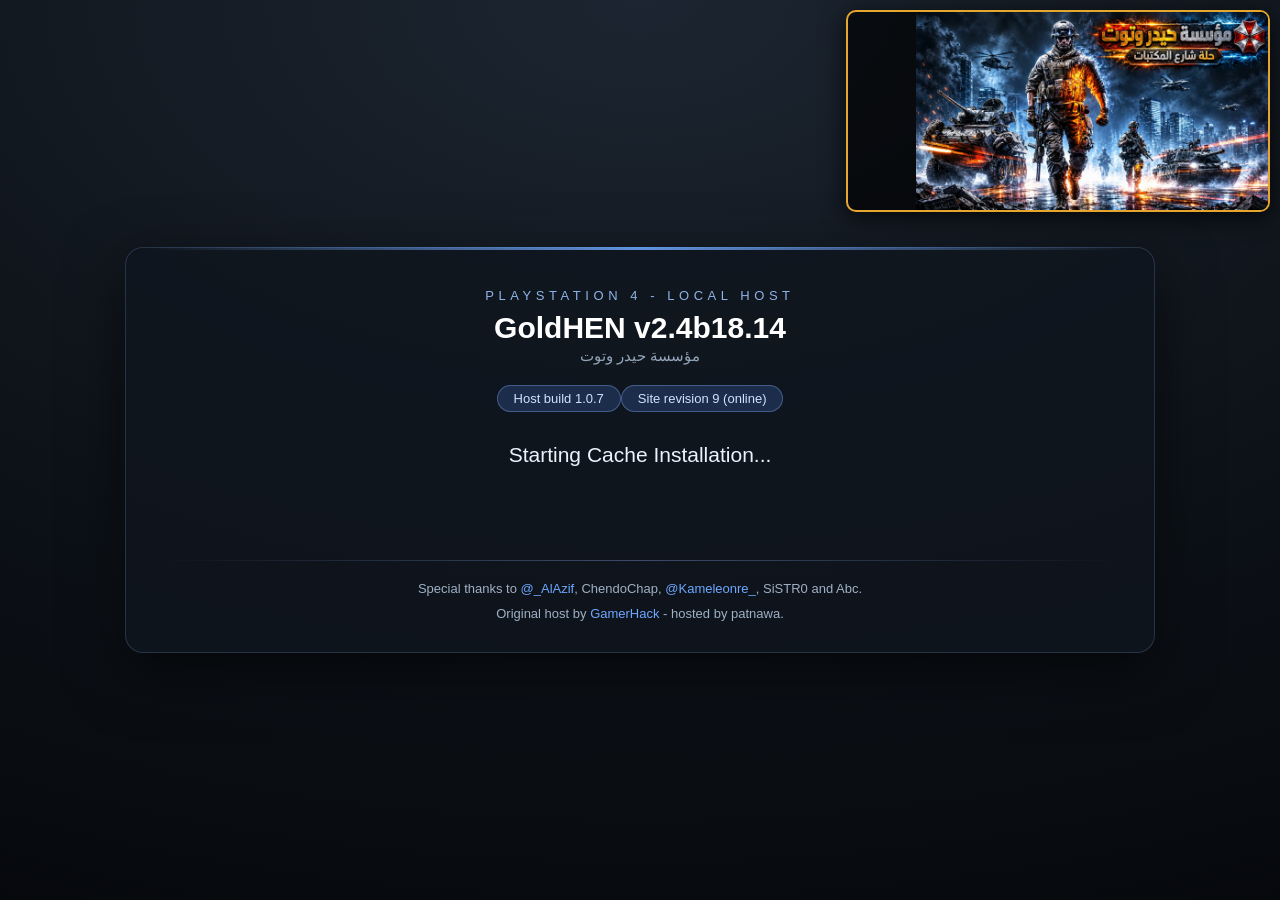
<file: g2all/cache505.html>
<!DOCTYPE html>
<html manifest="505.manifest">
<head>
<meta charset="utf-8">
<title>مؤسسة حيدر وتوت | GoldHEN PS4 14.02</title>
<style>
html{background:radial-gradient(130% 110% at 50% 0%,#1c2531 0%,#0e1319 55%,#06080c 100%);color:#e8edf4;text-align:center;overflow:hidden}
body{margin:0;min-height:100vh;display:flex;align-items:center;justify-content:center;font-family:"Segoe UI",Arial,"Noto Sans",sans-serif}
.card{width:84%;max-width:960px;background:rgba(16,22,30,.84);border:1px solid rgba(122,160,220,.22);border-radius:18px;padding:40px 34px 26px;box-shadow:0 18px 60px rgba(0,0,0,.55);position:relative}
.card:before{content:"";position:absolute;left:24px;right:24px;top:-1px;height:3px;border-radius:3px;background:linear-gradient(90deg,rgba(110,168,255,0),rgba(110,168,255,.85),rgba(110,168,255,0))}
.brand{letter-spacing:.35em;font-size:13px;color:#8fb3e8;text-transform:uppercase;margin-bottom:8px}
h1.title{font-size:30px;margin:0 0 2px;color:#fff;text-shadow:none}
.sub{font-size:15px;color:#93a4ba;margin:0 0 20px}
.chip{display:inline-block;margin-bottom:26px;font-size:13px;color:#cfe2ff;background:rgba(56,92,160,.35);border:1px solid rgba(140,180,255,.35);border-radius:999px;padding:5px 16px}
h1#msgs{font-size:21px;font-weight:500;line-height:1.6;min-height:96px;margin:0 0 26px;color:#eaf2ff;word-wrap:break-word}
.rule{height:1px;border:0;margin:0 0 16px;background:linear-gradient(90deg,rgba(140,180,255,0),rgba(140,180,255,.35),rgba(140,180,255,0))}
.credits{font-size:13px;color:#9fb0c5;line-height:1.9;margin:0}
.credits a{color:#6ea8ff;text-decoration:none}

#haider-rights{position:fixed;z-index:999999;top:10px;right:10px;width:min(34vw,420px);max-height:22vh;object-fit:contain;object-position:top right;border:2px solid rgba(255,184,50,.9);border-radius:10px;box-shadow:0 5px 24px rgba(0,0,0,.75);background:rgba(0,0,0,.65);pointer-events:none}
@media(max-width:700px){#haider-rights{width:min(48vw,260px);max-height:18vh;top:6px;right:6px}}
</style>
</head>
<body>
<img id="haider-rights" src="haider-toot-rights.png" alt="حقوق مؤسسة حيدر وتوت">
<script>
history.replaceState(null,null,'index.html');var histlength=history.length;history.go(-histlength);
function DLProgress(e){Percent=(Math.round(e.loaded / e.total * 100));window.msgs.innerHTML="Installing Offline Cache: " + Percent + "%";}
function DisplayCacheProgress(){window.msgs.innerHTML="Cache Installed Successfully ✔";setTimeout(function(){window.msgs.innerHTML="Now Close And Re-Open Your Browser ...";},1500);}
window.applicationCache.addEventListener("progress",DLProgress,false);
window.applicationCache.oncached=function(e){DisplayCacheProgress();};
window.applicationCache.onupdateready=function(e){DisplayCacheProgress();};
window.applicationCache.onerror=function(e){window.msgs.innerHTML="Error Installing Cache! - Clear and Re-Open Your Browser ...";};
</script>
<div class="card">
<div class="brand">PlayStation 4 - Local Host</div>
<h1 class="title">GoldHEN v2.4b18.14</h1>
<p class="sub">مؤسسة حيدر وتوت</p>
<div><span class="chip">Host build 1.0.7</span><span class="chip" id="revchip" style="display:none;">Site revision</span></div>
<h1 id="msgs">Starting Cache Installation...</h1>
<hr class="rule">
<p class="credits">Special thanks to <a href="https://twitter.com/_AlAzif">@_AlAzif</a>, ChendoChap, <a href="https://x.com/Kameleonre_">@Kameleonre_</a>, SiSTR0 and Abc.<br>Original host by <a href="https://gamerhack.github.io/g2all/">GamerHack</a> - hosted by patnawa.</p>
</div>

<script>
(function () {
    var manifestName = "505.manifest";
    if (!manifestName) return;
    try {
        fetch(manifestName + "?cb=" + Date.now()).then(function (r) {
            if (!r.ok) throw new Error("http " + r.status);
            return r.text();
        }).then(function (text) {
            var m = text.match(/revision (\d+)/);
            if (!m) return;
            var chip = document.getElementById("revchip");
            if (chip) {
                chip.style.display = "inline-block";
                chip.textContent = "Site revision " + m[1] + " (online)";
            }
        }).catch(function () { });
    } catch (eRev) { }
})();
</script>
</body>
</html>
</file>
